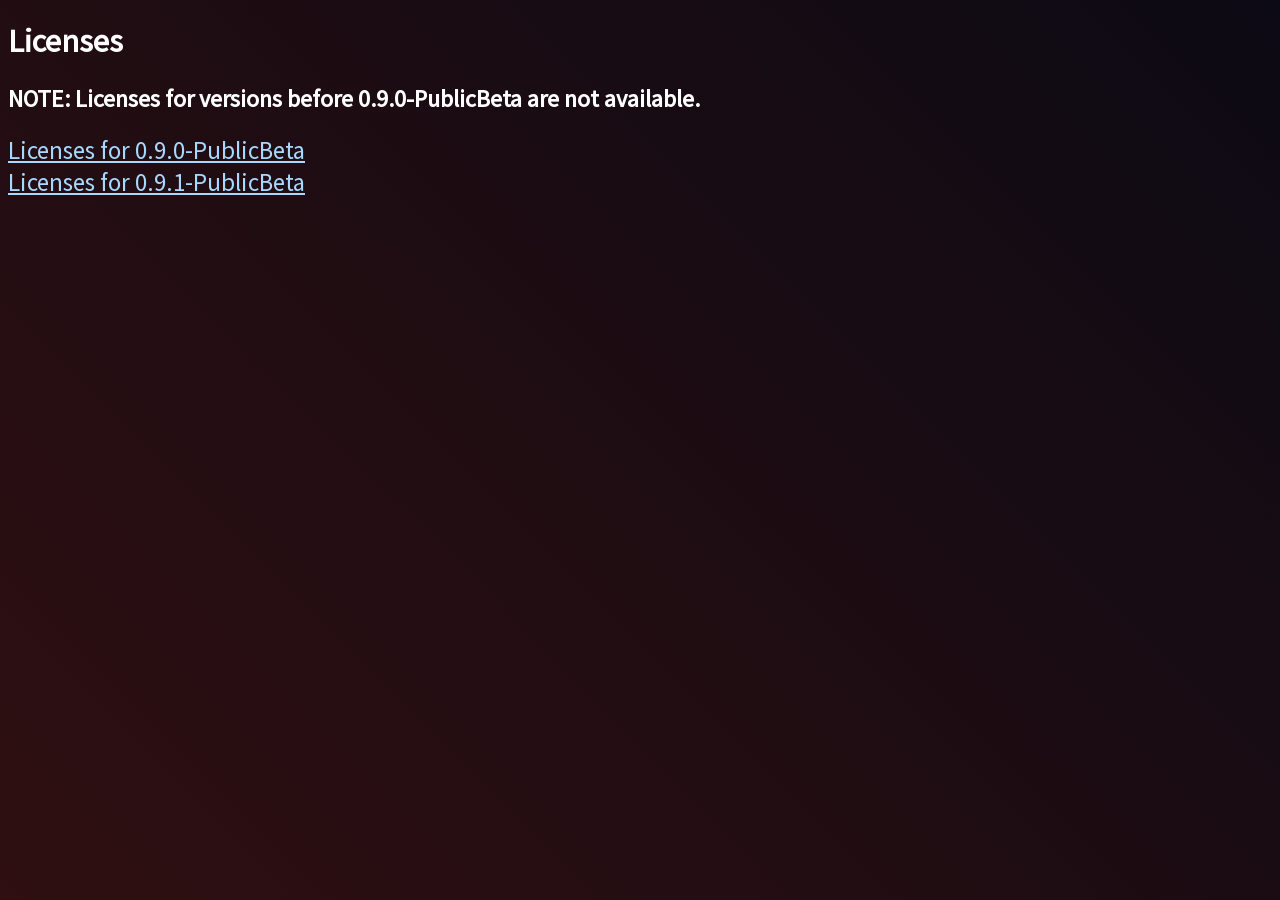
<file: index.html>
﻿<!DOCTYPE html>
<html lang="en">
    <head>
        <meta charset="UTF-8">
        <title>BeanShootout Licenses</title>
        <link rel="stylesheet" href="main.css">
        <link rel="icon" href="favicon.ico">
    </head>
    <body>
        <h1>Licenses</h1>
        <h2>NOTE: Licenses for versions before 0.9.0-PublicBeta are not available.</h2>
        <!-- <a href="versions/1.0.0-PrivateAlpha/index.html">Licenses for 1.0.0-PrivateAlpha</a>
        <br> -->
        <a href="versions/0.9.0-PublicBeta/index.html">Licenses for 0.9.0-PublicBeta</a>
		<br>
		<a href="versions/0.9.1-PublicBeta/index.html">Licenses for 0.9.1-PublicBeta</a>
    </body>
</html>
</file>
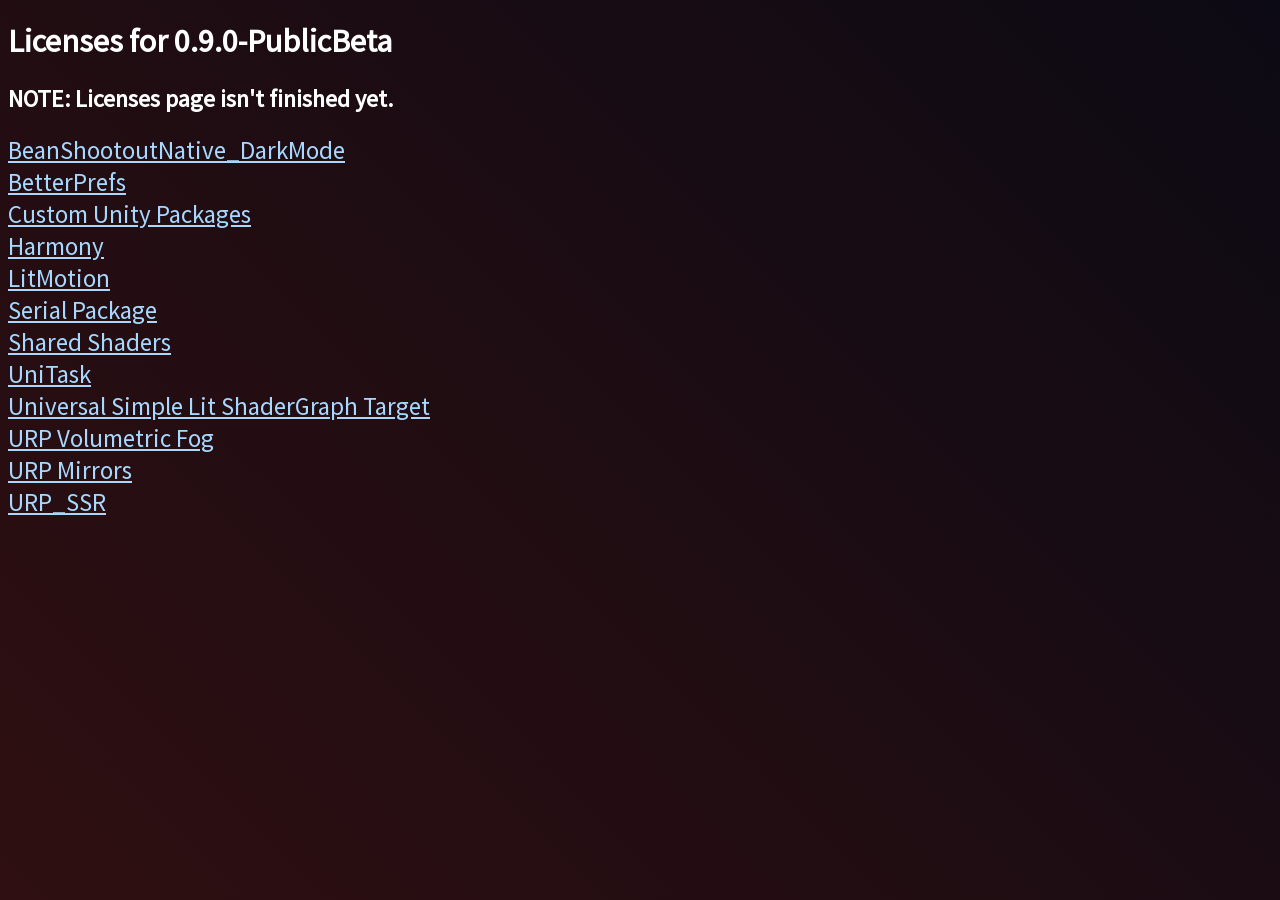
<file: versions/0.9.0-PublicBeta/index.html>
﻿<!DOCTYPE html>
<html lang="en">
    <head>
        <meta charset="UTF-8">
        <title>BeanShootout Licenses</title>
        <link rel="stylesheet" href="../../main.css">
        <link rel="icon" href="../../favicon.ico">
    </head>
    <body>
        <h1>Licenses for 0.9.0-PublicBeta</h1>
        <h2>NOTE: Licenses page isn't finished yet.</h2>
        <a href="../1.0.0-PrivateAlpha/BeanShootoutNative_DarkMode.txt">BeanShootoutNative_DarkMode</a>
        <br>
        <a href="../1.0.0-PrivateAlpha/BetterPrefs.txt">BetterPrefs</a>
        <br>
        <a href="../1.0.0-PrivateAlpha/CustomUnityPackages.txt">Custom Unity Packages</a>
        <br>
        <a href="../1.0.0-PrivateAlpha/Harmony.txt">Harmony</a>
        <br>
        <a href="../1.0.0-PrivateAlpha/LitMotion.txt">LitMotion</a>
        <br>
        <a href="../1.0.0-PrivateAlpha/SerialPackage.txt">Serial Package</a>
        <br>
        <a href="../1.0.0-PrivateAlpha/SharedShaders.txt">Shared Shaders</a>
        <br>
        <a href="../1.0.0-PrivateAlpha/UniTask.txt">UniTask</a>
        <br>
        <a href="../1.0.0-PrivateAlpha/unity.zallist.universal-simple-lit-shadergraph-target.txt">Universal Simple Lit ShaderGraph Target</a>
        <br>
        <a href="../1.0.0-PrivateAlpha/URP%20Volumetric%20Fog.txt">URP Volumetric Fog</a>
        <br>
        <a href="../1.0.0-PrivateAlpha/URP-Mirrors.txt">URP Mirrors</a>
        <br>
        <a href="../1.0.0-PrivateAlpha/URP_SSR.txt">URP_SSR</a>
    </body>
</html>
</file>
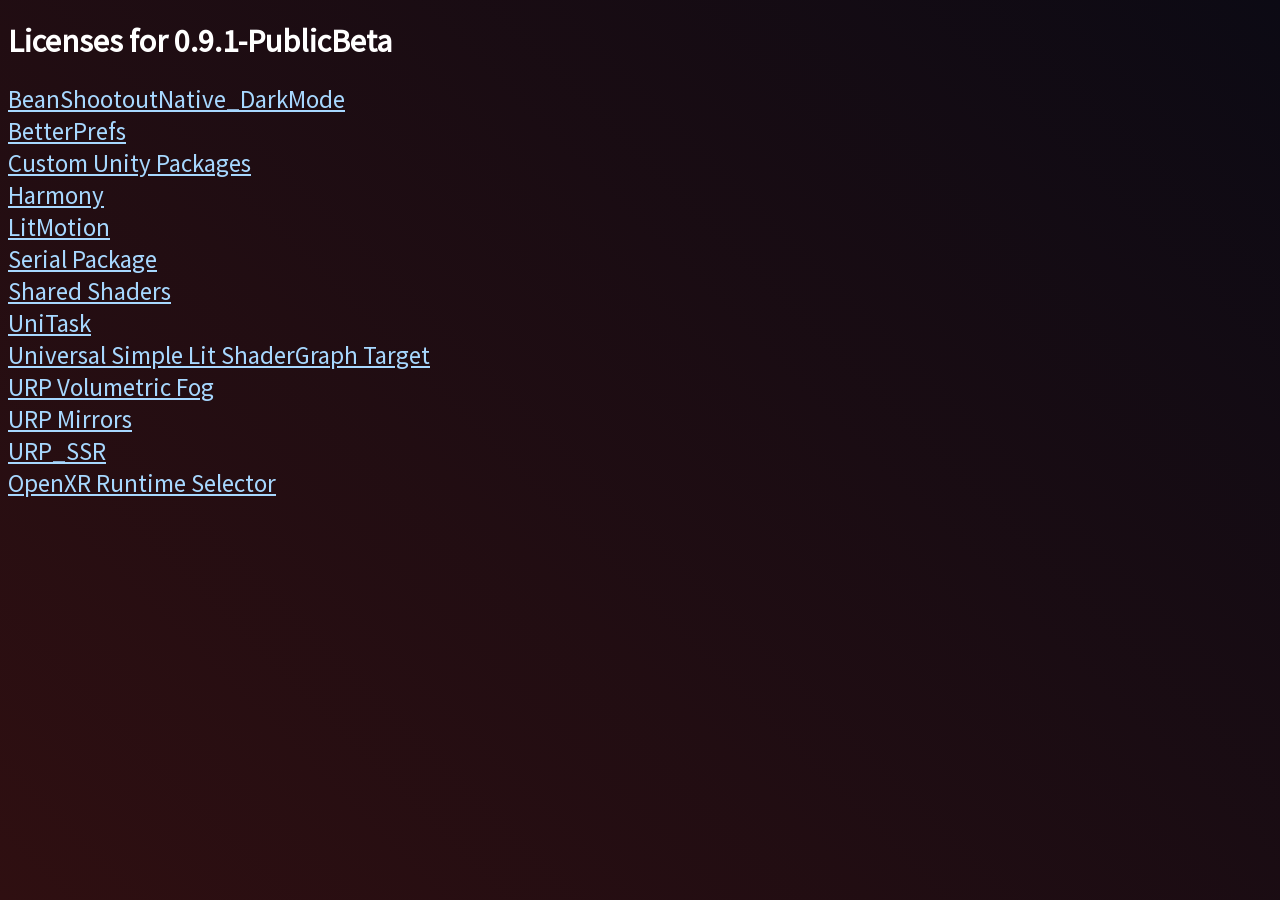
<file: versions/0.9.1-PublicBeta/index.html>
﻿<!DOCTYPE html>
<html lang="en">
    <head>
        <meta charset="UTF-8">
        <title>BeanShootout Licenses</title>
        <link rel="stylesheet" href="../../main.css">
        <link rel="icon" href="../../favicon.ico">
    </head>
    <body>
        <h1>Licenses for 0.9.1-PublicBeta</h1>
        <a href="../1.0.0-PrivateAlpha/BeanShootoutNative_DarkMode.txt">BeanShootoutNative_DarkMode</a>
        <br>
        <a href="../1.0.0-PrivateAlpha/BetterPrefs.txt">BetterPrefs</a>
        <br>
        <a href="../1.0.0-PrivateAlpha/CustomUnityPackages.txt">Custom Unity Packages</a>
        <br>
        <a href="../1.0.0-PrivateAlpha/Harmony.txt">Harmony</a>
        <br>
        <a href="../1.0.0-PrivateAlpha/LitMotion.txt">LitMotion</a>
        <br>
        <a href="../1.0.0-PrivateAlpha/SerialPackage.txt">Serial Package</a>
        <br>
        <a href="../1.0.0-PrivateAlpha/SharedShaders.txt">Shared Shaders</a>
        <br>
        <a href="../1.0.0-PrivateAlpha/UniTask.txt">UniTask</a>
        <br>
        <a href="../1.0.0-PrivateAlpha/unity.zallist.universal-simple-lit-shadergraph-target.txt">Universal Simple Lit ShaderGraph Target</a>
        <br>
        <a href="../1.0.0-PrivateAlpha/URP%20Volumetric%20Fog.txt">URP Volumetric Fog</a>
        <br>
        <a href="../1.0.0-PrivateAlpha/URP-Mirrors.txt">URP Mirrors</a>
        <br>
        <a href="../1.0.0-PrivateAlpha/URP_SSR.txt">URP_SSR</a>
        <br>
        <a href="../0.9.1-PublicBeta/OpenXRRuntimeSelector.txt">OpenXR Runtime Selector</a>
    </body>
</html>
</file>
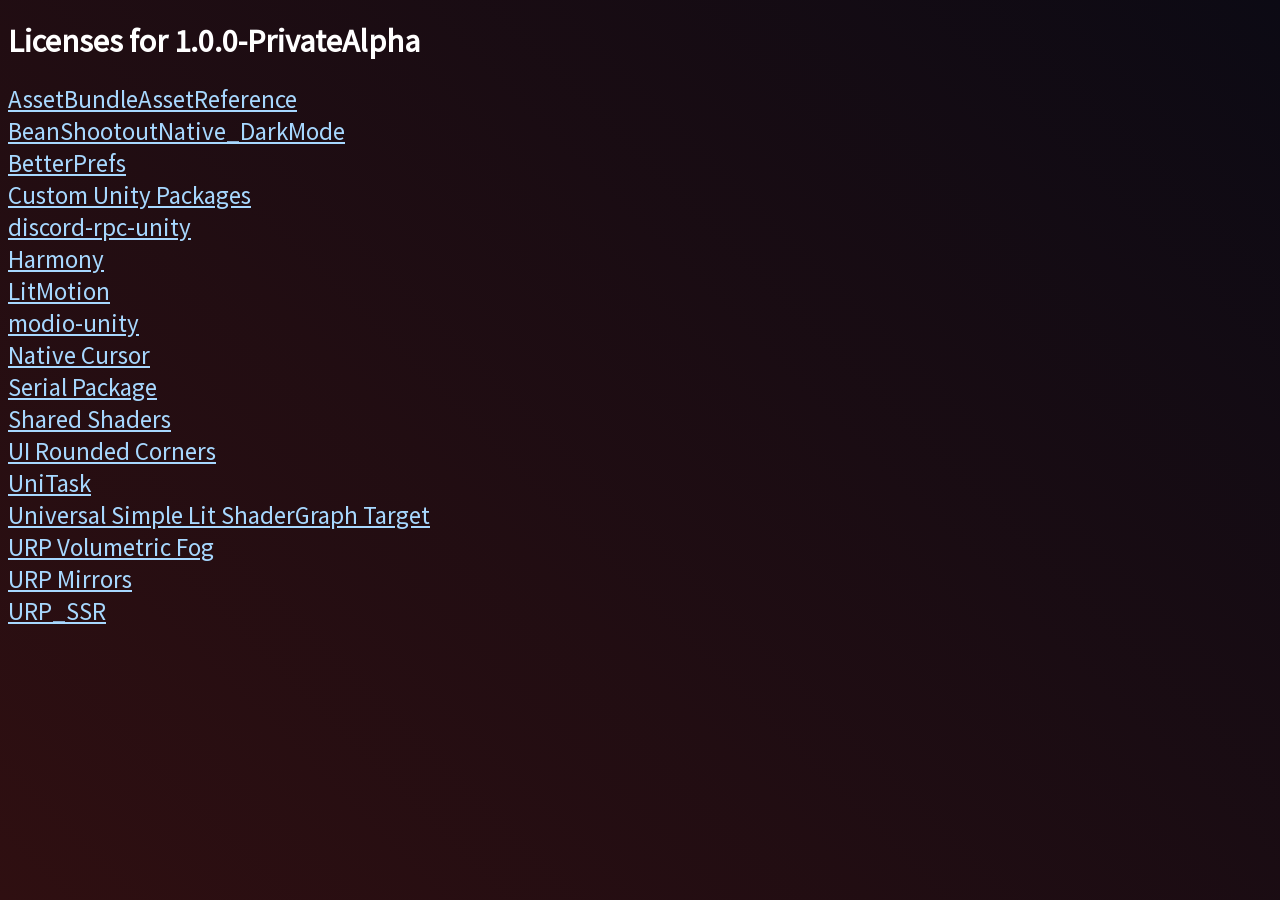
<file: versions/1.0.0-PrivateAlpha/index.html>
﻿<!DOCTYPE html>
<html lang="en">
    <head>
        <meta charset="UTF-8">
        <title>BeanShootout Licenses</title>
        <link rel="stylesheet" href="../../main.css">
        <link rel="icon" href="../../favicon.ico">
    </head>
    <body>
        <h1>Licenses for 1.0.0-PrivateAlpha</h1>
        <a href="AssetBundleAssetReference.txt">AssetBundleAssetReference</a>
        <br>
        <a href="BeanShootoutNative_DarkMode.txt">BeanShootoutNative_DarkMode</a>
        <br>
        <a href="BetterPrefs.txt">BetterPrefs</a>
        <br>
        <a href="CustomUnityPackages.txt">Custom Unity Packages</a>
        <br>
        <a href="discord-rpc-unity.txt">discord-rpc-unity</a>
        <br>
        <a href="Harmony.txt">Harmony</a>
        <br>
        <a href="LitMotion.txt">LitMotion</a>
        <br>
        <a href="modio-unity.txt">modio-unity</a>
        <br>
        <a href="NativeCursor.txt">Native Cursor</a>
        <br>
        <a href="SerialPackage.txt">Serial Package</a>
        <br>
        <a href="SharedShaders.txt">Shared Shaders</a>
        <br>
        <a href="UI-Rounded-Corners.txt">UI Rounded Corners</a>
        <br>
        <a href="UniTask.txt">UniTask</a>
        <br>
        <a href="unity.zallist.universal-simple-lit-shadergraph-target.txt">Universal Simple Lit ShaderGraph Target</a>
        <br>
        <a href="URP%20Volumetric%20Fog.txt">URP Volumetric Fog</a>
        <br>
        <a href="URP-Mirrors.txt">URP Mirrors</a>
        <br>
        <a href="URP_SSR.txt">URP_SSR</a>
    </body>
</html>
</file>
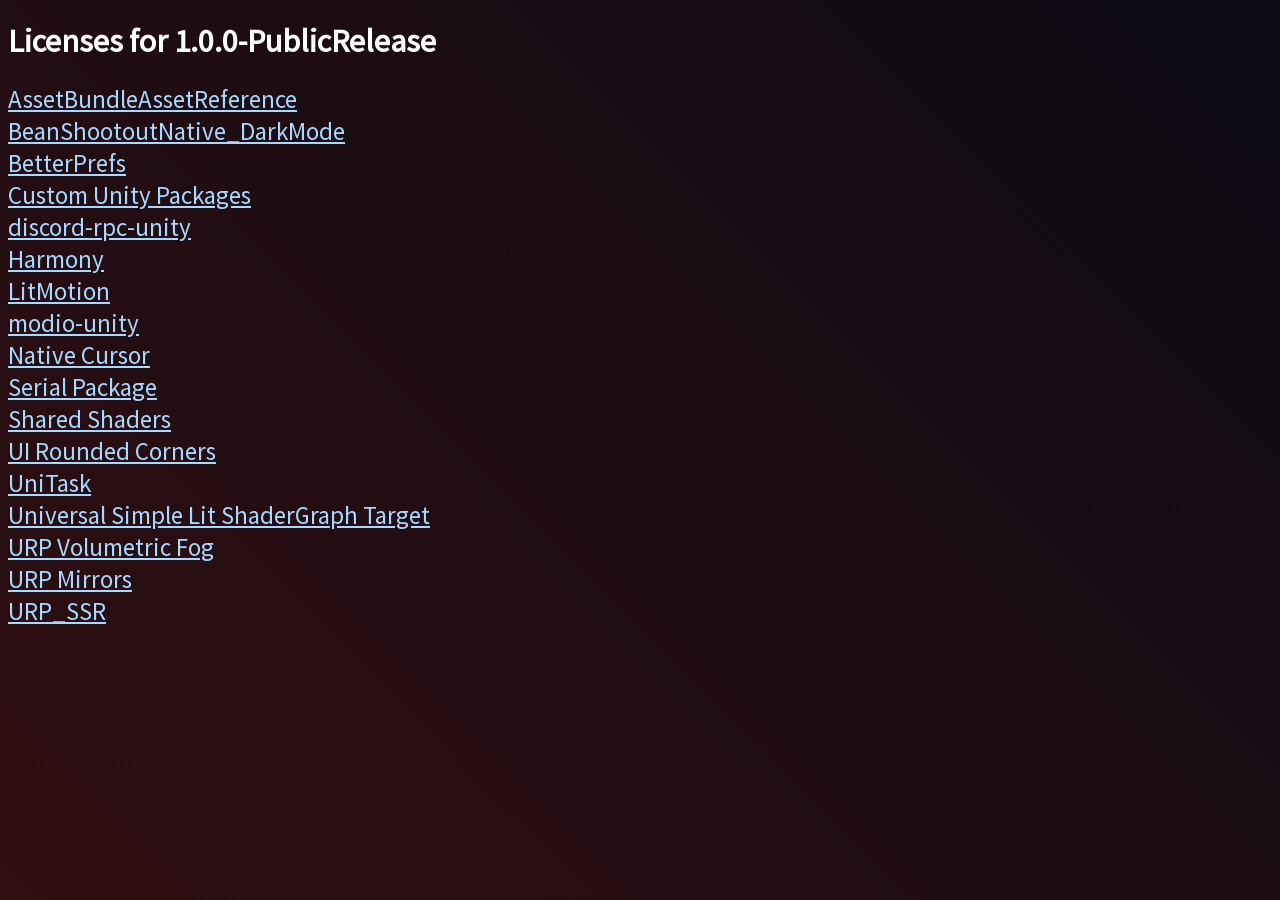
<file: versions/1.0.0-PublicRelease/index.html>
﻿<!DOCTYPE html>
<html lang="en">
    <head>
        <meta charset="UTF-8">
        <title>BeanShootout Licenses</title>
        <link rel="stylesheet" href="../../main.css">
        <link rel="icon" href="../../favicon.ico">
    </head>
    <body>
        <h1>Licenses for 1.0.0-PublicRelease</h1>
        <a href="../1.0.0-PrivateAlpha/AssetBundleAssetReference.txt">AssetBundleAssetReference</a>
        <br>
        <a href="../1.0.0-PrivateAlpha/BeanShootoutNative_DarkMode.txt">BeanShootoutNative_DarkMode</a>
        <br>
        <a href="../1.0.0-PrivateAlpha/BetterPrefs.txt">BetterPrefs</a>
        <br>
        <a href="../1.0.0-PrivateAlpha/CustomUnityPackages.txt">Custom Unity Packages</a>
        <br>
        <a href="../1.0.0-PrivateAlpha/discord-rpc-unity.txt">discord-rpc-unity</a>
        <br>
        <a href="../1.0.0-PrivateAlpha/Harmony.txt">Harmony</a>
        <br>
        <a href="../1.0.0-PrivateAlpha/LitMotion.txt">LitMotion</a>
        <br>
        <a href="../1.0.0-PrivateAlpha/modio-unity.txt">modio-unity</a>
        <br>
        <a href="../1.0.0-PrivateAlpha/NativeCursor.txt">Native Cursor</a>
        <br>
        <a href="../1.0.0-PrivateAlpha/SerialPackage.txt">Serial Package</a>
        <br>
        <a href="../1.0.0-PrivateAlpha/SharedShaders.txt">Shared Shaders</a>
        <br>
        <a href="../1.0.0-PrivateAlpha/UI-Rounded-Corners.txt">UI Rounded Corners</a>
        <br>
        <a href="../1.0.0-PrivateAlpha/UniTask.txt">UniTask</a>
        <br>
        <a href="../1.0.0-PrivateAlpha/unity.zallist.universal-simple-lit-shadergraph-target.txt">Universal Simple Lit ShaderGraph Target</a>
        <br>
        <a href="../1.0.0-PrivateAlpha/URP%20Volumetric%20Fog.txt">URP Volumetric Fog</a>
        <br>
        <a href="../1.0.0-PrivateAlpha/URP-Mirrors.txt">URP Mirrors</a>
        <br>
        <a href="../1.0.0-PrivateAlpha/URP_SSR.txt">URP_SSR</a>
    </body>
</html>
</file>
<file: main.css>
@font-face {
    font-family: ssp;
    src: url(font/SourceSansPro-Regular.ttf);
}

body {
    font-family: ssp;
    background: #2F0F11;
    background: linear-gradient(45deg,rgba(47, 15, 17, 1) 0%, rgba(12, 10, 20, 1) 100%);
    background-attachment: fixed;
    color: white;
}

input {
    background: #252A2E;
    color: white;
    border: none;
    border-radius: 5px;
}

a {
    color: #a7d8ff;
    font-size: 25px;
}

.checkbox {
    border: none;
}

button {
    background: #2F363B;
    color: white;
    border: none;
    border-radius: 10px;
    font-size: larger;
    width: 250px;
    height: 50px;
}

button:hover {
    background: #282c2f;
}

button:active {
    background: #212325;
}
</file>
